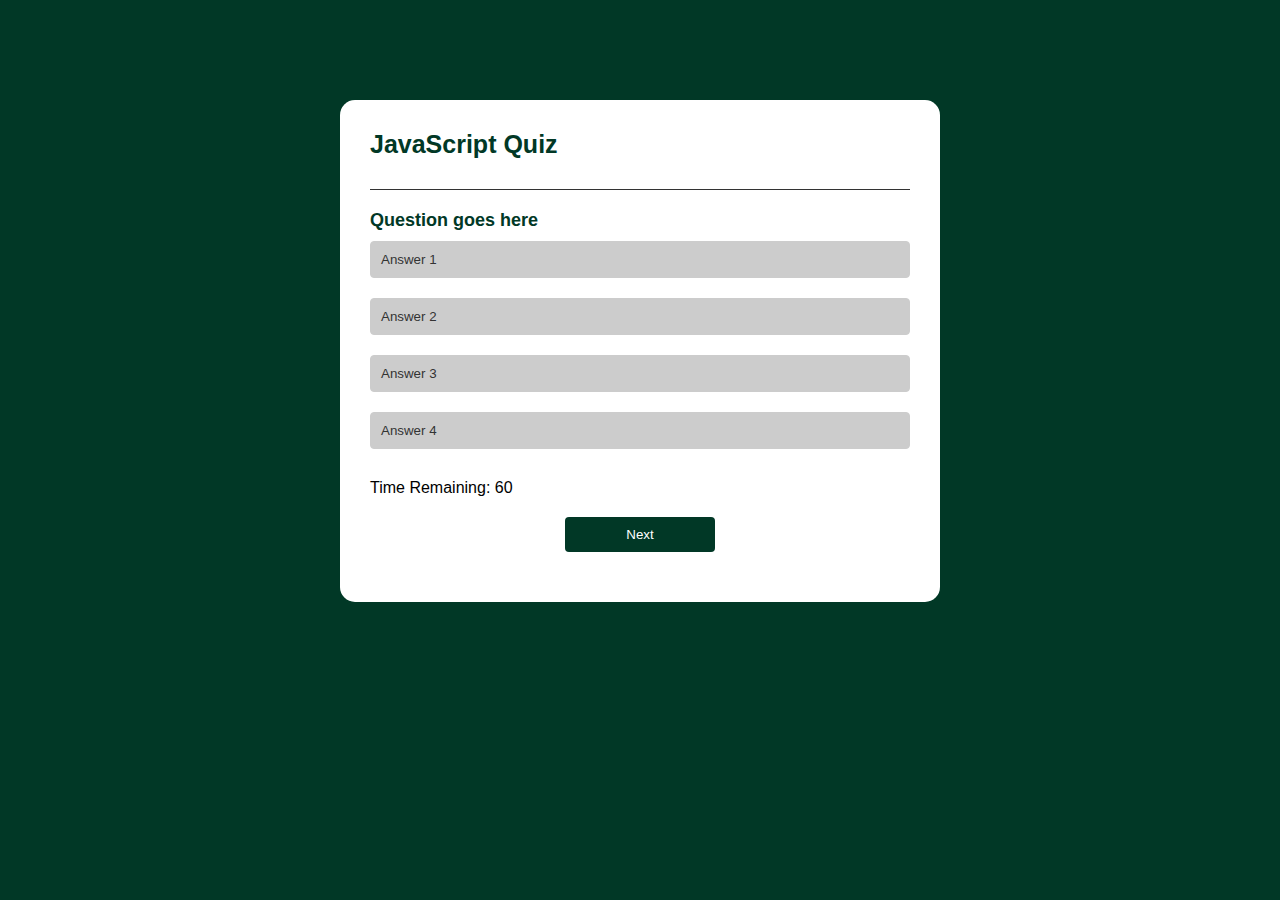
<file: index.html>
<!DOCTYPE html>
<html>
<head>
  <meta charset="UTF-8">
  <meta name="viewport" content="width=device-width, initial-scale=1.0">
  <title>JavaScript Quiz</title>
  <link rel="stylesheet" href="style.css">
</head>
<body>
  <div class="app">
    <h1>JavaScript Quiz</h1>
    <div class="quiz">
      <h2 id="question"> Question goes here</h2>
      <div id="answer-buttons">
        <button class="btn">Answer 1</button>
        <button class="btn">Answer 2</button>
        <button class="btn">Answer 3</button>
        <button class="btn">Answer 4</button>
    </div>
    <div id="timer">
      <span>Time Remaining:</span>
      <span id="timer-value">60</span> 
    </div>
    <button id="next-btn">Next</button>
    <!-- <button id="finish-btn">Finish</button> -->
  </div>
  <script src="script.js"></script>
</body>
</html>
</file>
<file: style.css>
* {
  margin: 0;
  padding: 0;
  font-family: 'Roboto', 'Oswald', sans-serif;
  box-sizing: border-box;
}

body {
 background: #013826;
}

.app{
  background: #fff;
  width: 90%;
  max-width: 600px;
  margin: 100px auto 0;
  border-radius: 15px;
  padding: 30px;
  display: block;
}

.app h1{
  font-size: 25px;
  color: #013826;
  font-weight: 600;
  border-bottom: 1px solid #333;
  padding-bottom: 30px;
}

.quiz{
  padding: 20px 0;
}

.quiz h2{
  font-size: 18px;
  color: #013826;
  font-weight: 600;
}

.btn {
  font-weight: 500;
  width: 100%;
  border: 1px solid #222;
  margin: 10px 0;
  padding: 10px;
  text-align: left;
  border-radius: 4px;
  background-color: #ccc;
  color: #333;
  border: 1px solid #ccc;
  cursor: pointer;
  transition: all 0.3s;
}

.btn:hover{
  background: #222;
  color: #fff;
}

.btn-grid {
  display: grid;
  grid-template-columns: repeat(3, 1fr);
}

.btn:hover:not([diabled]) {
  background: #222;
  color: #bbb;
}

.btn:disabled{
  cursor: no;
}
#next-btn{
  background: #013826;
  color: #fff;
  font-weight: 500;
  width: 150px;
  border: 0;
  padding: 10px;
  margin: 20px auto 0;
  border-radius: 4px;
  cursor: pointer;
  display: block;
}

#finish-btn{
  background: #013826;
  color: #fff;
  font-weight: 500;
  width: 150px;
  border: 0;
  padding: 10px;
  margin: 20px auto 0;
  border-radius: 4px;
  cursor: pointer;
  display: block;
}

#timer {
  font-size: 16px;
  margin-top: 20px;
}

/* Update the .btn class to have a green background color for correct answers and a red background color for incorrect answers */

.btn.correct {
  background-color: green;
  color: white;
}

.btn.incorrect {
  background-color: red;
  color: white;
}

.leaderboard {
  margin-top: 30px;
  border-radius: 15px;
  background-color: #fff;
  padding: 20px;
  display: flex;
  justify-content: center;
  align-items: center;
}

.leaderboard h1 {
  font-size: 20px;
  color: #013826;
  font-weight: 600;
  border-bottom: 1px solid #333;
  padding-bottom: 10px;
}

.leaderboard ul {
  list-style: none;
  padding: 0;
  margin: 0;
}

.leaderboard li {
  padding: 10px 0;
}

.leaderboard li:hover {
  background-color: #ccc;
}
</file>
